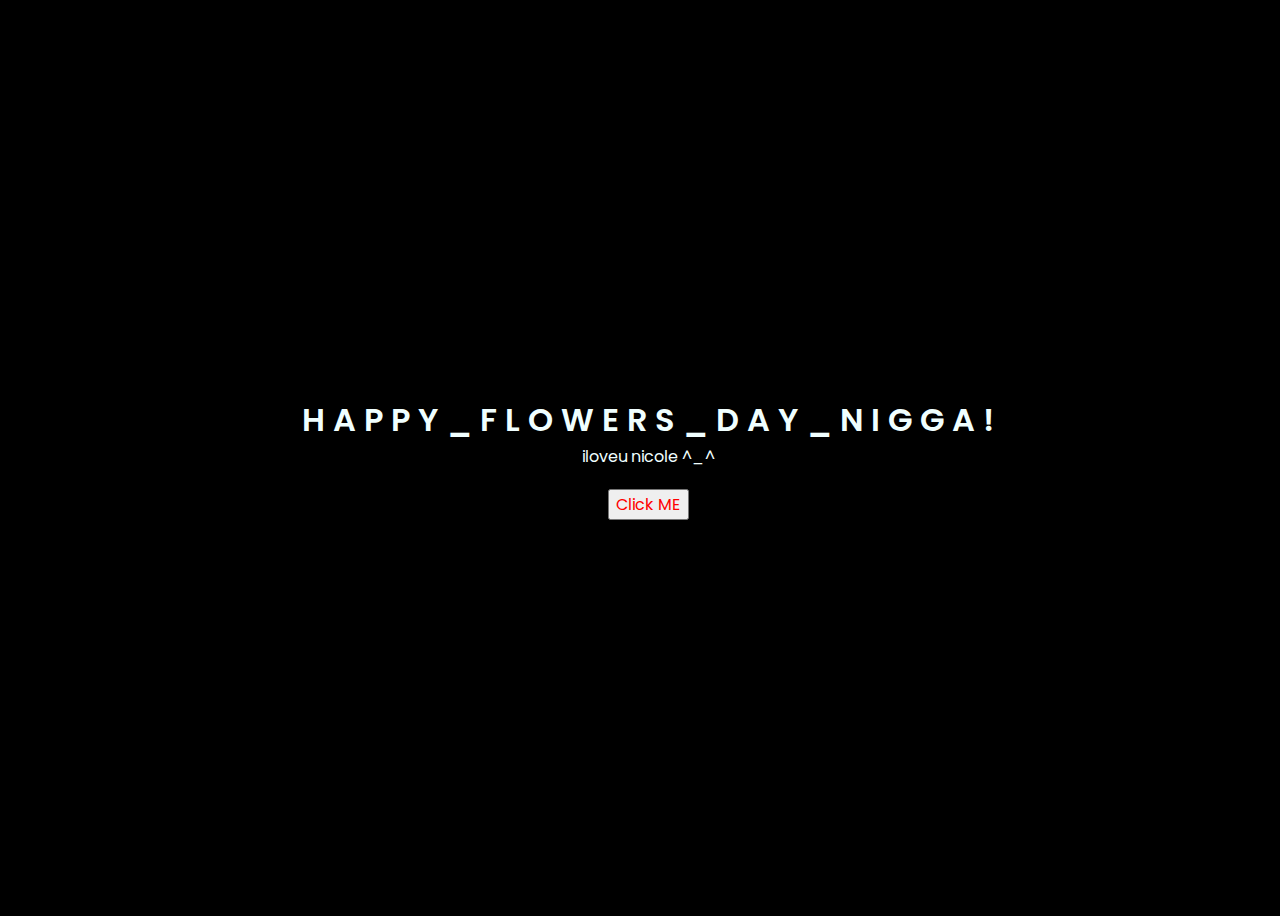
<file: index.html>
<!DOCTYPE html>
<html lang="en">
<head>
    <meta charset="UTF-8">
    <meta http-equiv="X-UA-Compatible" content="IE=edge">
    <meta name="viewport" content="width=device-width, initial-scale=1.0">
    <link rel="stylesheet" href="css/style.css">
    <link rel="icon" href="img/flowers.png" type="image/x-icon">
    <title>Special Gift</title>
</head>
<body>
    <div class="greetings">
        
        <span>H</span>
        <span>A</span>
        <span>P</span>
        <span>P</span>
        <span>Y</span>
        <span>_</span>
        <span>F</span>
        <span>L</span>
        <span>O</span>
        <span>W</span>
        <span>E</span>
        <span>R</span>
        <span>S</span>
        <span>_</span>
        <span>D</span>
        <span>A</span>
        <span>Y</span>
        <span>_</span>
        <span>N</span>
        <span>I</span>
        <span>G</span>
        <span>G</span>
        <span>A</span>
        <span>!</span>
        <span></span>
        <span></span>
        <span></span>
        <span></span>
        <span></span>
    </div>
    <div class="description">
        <span>iloveu nicole ^_^</span>
    </div>
    <div class="button">
        <button>
            <a href="flower.html">Click ME</a>
        </button>
        
    </div>
</body>
</html>
</file>
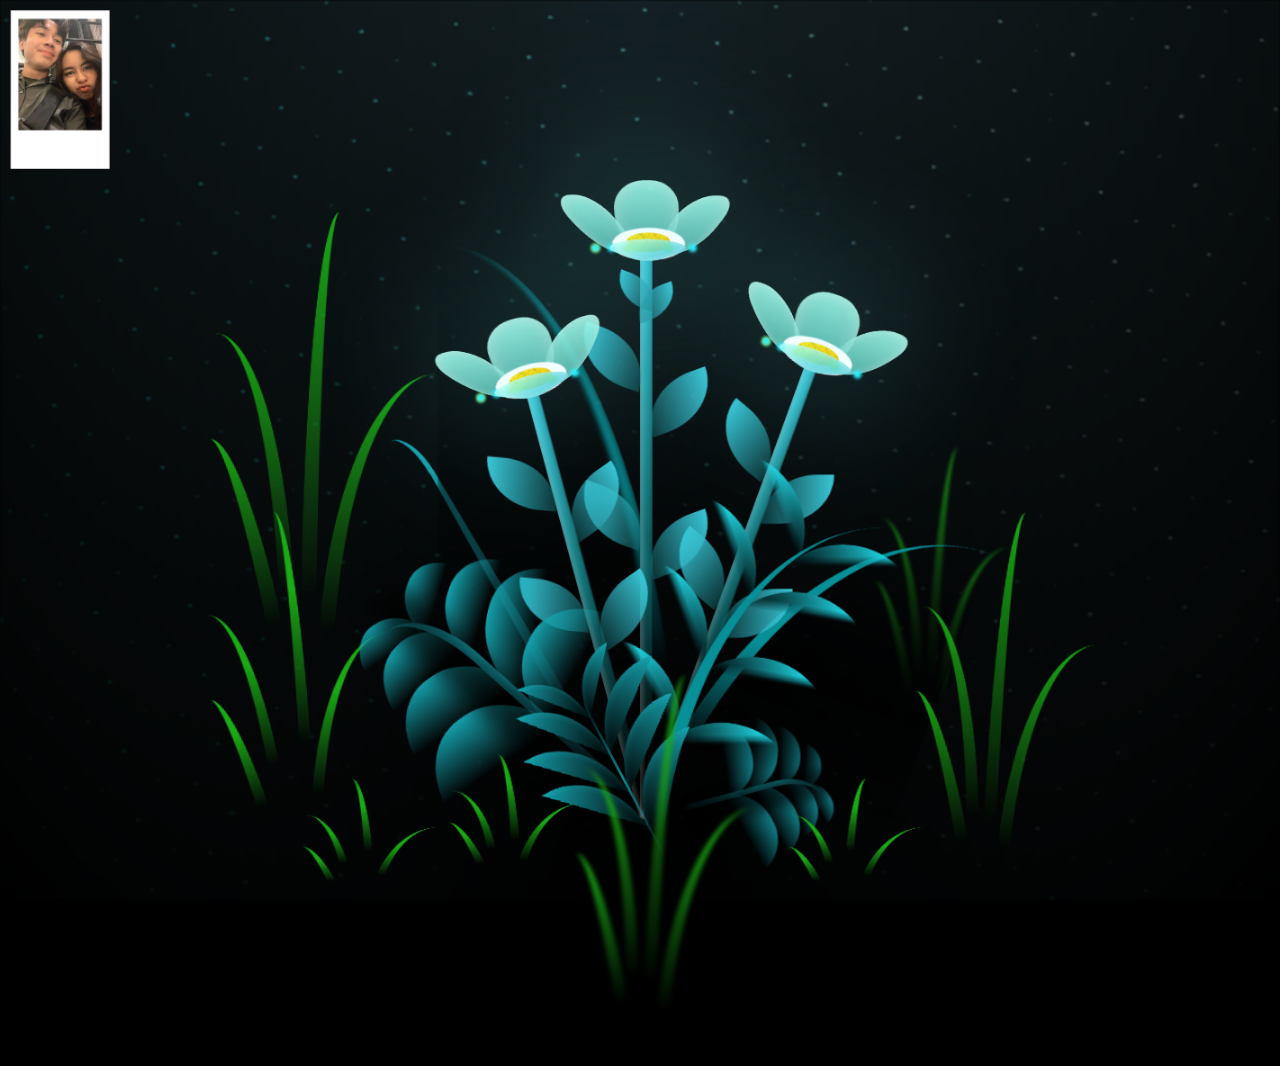
<file: flower.html>
<!DOCTYPE html>
<html lang="en">
  <head>
    <meta charset="UTF-8">
    <meta http-equiv="X-UA-Compatible" content="IE=edge">
    <meta name="viewport" content="width=device-width, initial-scale=1.0">
    <link rel="stylesheet" href="css/main.css">
    <link rel="icon" href="img/flowers.png" type="image/x-icon">
    <title>flowers</title>
    <style>
        /* CSS for positioning the image */
        .corner-image {
            position: absolute;
            top: 10px;
            left: 10px;
            width: 100px; /* Adjust the width as needed */
            height: auto; /* Maintain aspect ratio */
            z-index: 999; /* Ensure the image is on top */
        }

        /* Additional styles for the container */
        .container {
            position: relative;
        }
    </style>
</head>
<body class="container">
   <!-- Image in the top-left corner -->
   <img src="img/v3.png" alt="Corner Image" class="corner-image">

    <div class="night"></div>
    <div class="flowers">
      <div class="flower flower--1">
        <div class="flower__leafs flower__leafs--1">
          <div class="flower__leaf flower__leaf--1"></div>
          <div class="flower__leaf flower__leaf--2"></div>
          <div class="flower__leaf flower__leaf--3"></div>
          <div class="flower__leaf flower__leaf--4"></div>
          <div class="flower__white-circle"></div>
  
          <div class="flower__light flower__light--1"></div>
          <div class="flower__light flower__light--2"></div>
          <div class="flower__light flower__light--3"></div>
          <div class="flower__light flower__light--4"></div>
          <div class="flower__light flower__light--5"></div>
          <div class="flower__light flower__light--6"></div>
          <div class="flower__light flower__light--7"></div>
          <div class="flower__light flower__light--8"></div>
  
        </div>
        <div class="flower__line">
          <div class="flower__line__leaf flower__line__leaf--1"></div>
          <div class="flower__line__leaf flower__line__leaf--2"></div>
          <div class="flower__line__leaf flower__line__leaf--3"></div>
          <div class="flower__line__leaf flower__line__leaf--4"></div>
          <div class="flower__line__leaf flower__line__leaf--5"></div>
          <div class="flower__line__leaf flower__line__leaf--6"></div>
        </div>
      </div>
  
      <div class="flower flower--2">
        <div class="flower__leafs flower__leafs--2">
          <div class="flower__leaf flower__leaf--1"></div>
          <div class="flower__leaf flower__leaf--2"></div>
          <div class="flower__leaf flower__leaf--3"></div>
          <div class="flower__leaf flower__leaf--4"></div>
          <div class="flower__white-circle"></div>
  
          <div class="flower__light flower__light--1"></div>
          <div class="flower__light flower__light--2"></div>
          <div class="flower__light flower__light--3"></div>
          <div class="flower__light flower__light--4"></div>
          <div class="flower__light flower__light--5"></div>
          <div class="flower__light flower__light--6"></div>
          <div class="flower__light flower__light--7"></div>
          <div class="flower__light flower__light--8"></div>
  
        </div>
        <div class="flower__line">
          <div class="flower__line__leaf flower__line__leaf--1"></div>
          <div class="flower__line__leaf flower__line__leaf--2"></div>
          <div class="flower__line__leaf flower__line__leaf--3"></div>
          <div class="flower__line__leaf flower__line__leaf--4"></div>
        </div>
      </div>
  
      <div class="flower flower--3">
        <div class="flower__leafs flower__leafs--3">
          <div class="flower__leaf flower__leaf--1"></div>
          <div class="flower__leaf flower__leaf--2"></div>
          <div class="flower__leaf flower__leaf--3"></div>
          <div class="flower__leaf flower__leaf--4"></div>
          <div class="flower__white-circle"></div>
  
          <div class="flower__light flower__light--1"></div>
          <div class="flower__light flower__light--2"></div>
          <div class="flower__light flower__light--3"></div>
          <div class="flower__light flower__light--4"></div>
          <div class="flower__light flower__light--5"></div>
          <div class="flower__light flower__light--6"></div>
          <div class="flower__light flower__light--7"></div>
          <div class="flower__light flower__light--8"></div>
  
        </div>
        <div class="flower__line">
          <div class="flower__line__leaf flower__line__leaf--1"></div>
          <div class="flower__line__leaf flower__line__leaf--2"></div>
          <div class="flower__line__leaf flower__line__leaf--3"></div>
          <div class="flower__line__leaf flower__line__leaf--4"></div>
        </div>
      </div>
  
      <div class="grow-ans" style="--d:1.2s">
        <div class="flower__g-long">
          <div class="flower__g-long__top"></div>
          <div class="flower__g-long__bottom"></div>
        </div>
      </div>
  
      <div class="growing-grass">
        <div class="flower__grass flower__grass--1">
          <div class="flower__grass--top"></div>
          <div class="flower__grass--bottom"></div>
          <div class="flower__grass__leaf flower__grass__leaf--1"></div>
          <div class="flower__grass__leaf flower__grass__leaf--2"></div>
          <div class="flower__grass__leaf flower__grass__leaf--3"></div>
          <div class="flower__grass__leaf flower__grass__leaf--4"></div>
          <div class="flower__grass__leaf flower__grass__leaf--5"></div>
          <div class="flower__grass__leaf flower__grass__leaf--6"></div>
          <div class="flower__grass__leaf flower__grass__leaf--7"></div>
          <div class="flower__grass__leaf flower__grass__leaf--8"></div>
          <div class="flower__grass__overlay"></div>
        </div>
      </div>
  
      <div class="growing-grass">
        <div class="flower__grass flower__grass--2">
          <div class="flower__grass--top"></div>
          <div class="flower__grass--bottom"></div>
          <div class="flower__grass__leaf flower__grass__leaf--1"></div>
          <div class="flower__grass__leaf flower__grass__leaf--2"></div>
          <div class="flower__grass__leaf flower__grass__leaf--3"></div>
          <div class="flower__grass__leaf flower__grass__leaf--4"></div>
          <div class="flower__grass__leaf flower__grass__leaf--5"></div>
          <div class="flower__grass__leaf flower__grass__leaf--6"></div>
          <div class="flower__grass__leaf flower__grass__leaf--7"></div>
          <div class="flower__grass__leaf flower__grass__leaf--8"></div>
          <div class="flower__grass__overlay"></div>
        </div>
      </div>
  
      <div class="grow-ans" style="--d:2.4s">
        <div class="flower__g-right flower__g-right--1">
          <div class="leaf"></div>
        </div>
      </div>
  
      <div class="grow-ans" style="--d:2.8s">
        <div class="flower__g-right flower__g-right--2">
          <div class="leaf"></div>
        </div>
      </div>
  
      <div class="grow-ans" style="--d:2.8s">
        <div class="flower__g-front">
          <div class="flower__g-front__leaf-wrapper flower__g-front__leaf-wrapper--1">
            <div class="flower__g-front__leaf"></div>
          </div>
          <div class="flower__g-front__leaf-wrapper flower__g-front__leaf-wrapper--2">
            <div class="flower__g-front__leaf"></div>
          </div>
          <div class="flower__g-front__leaf-wrapper flower__g-front__leaf-wrapper--3">
            <div class="flower__g-front__leaf"></div>
          </div>
          <div class="flower__g-front__leaf-wrapper flower__g-front__leaf-wrapper--4">
            <div class="flower__g-front__leaf"></div>
          </div>
          <div class="flower__g-front__leaf-wrapper flower__g-front__leaf-wrapper--5">
            <div class="flower__g-front__leaf"></div>
          </div>
          <div class="flower__g-front__leaf-wrapper flower__g-front__leaf-wrapper--6">
            <div class="flower__g-front__leaf"></div>
          </div>
          <div class="flower__g-front__leaf-wrapper flower__g-front__leaf-wrapper--7">
            <div class="flower__g-front__leaf"></div>
          </div>
          <div class="flower__g-front__leaf-wrapper flower__g-front__leaf-wrapper--8">
            <div class="flower__g-front__leaf"></div>
          </div>
          <div class="flower__g-front__line"></div>
        </div>
      </div>
  
      <div class="grow-ans" style="--d:3.2s">
        <div class="flower__g-fr">
          <div class="leaf"></div>
          <div class="flower__g-fr__leaf flower__g-fr__leaf--1"></div>
          <div class="flower__g-fr__leaf flower__g-fr__leaf--2"></div>
          <div class="flower__g-fr__leaf flower__g-fr__leaf--3"></div>
          <div class="flower__g-fr__leaf flower__g-fr__leaf--4"></div>
          <div class="flower__g-fr__leaf flower__g-fr__leaf--5"></div>
          <div class="flower__g-fr__leaf flower__g-fr__leaf--6"></div>
          <div class="flower__g-fr__leaf flower__g-fr__leaf--7"></div>
          <div class="flower__g-fr__leaf flower__g-fr__leaf--8"></div>
        </div>
      </div>
  
      <div class="long-g long-g--0">
        <div class="grow-ans" style="--d:3s">
          <div class="leaf leaf--0"></div>
        </div>
        <div class="grow-ans" style="--d:2.2s">
          <div class="leaf leaf--1"></div>
        </div>
        <div class="grow-ans" style="--d:3.4s">
          <div class="leaf leaf--2"></div>
        </div>
        <div class="grow-ans" style="--d:3.6s">
          <div class="leaf leaf--3"></div>
        </div>
      </div>
  
      <div class="long-g long-g--1">
        <div class="grow-ans" style="--d:3.6s">
          <div class="leaf leaf--0"></div>
        </div>
        <div class="grow-ans" style="--d:3.8s">
          <div class="leaf leaf--1"></div>
        </div>
        <div class="grow-ans" style="--d:4s">
          <div class="leaf leaf--2"></div>
        </div>
        <div class="grow-ans" style="--d:4.2s">
          <div class="leaf leaf--3"></div>
        </div>
      </div>
  
      <div class="long-g long-g--2">
        <div class="grow-ans" style="--d:4s">
          <div class="leaf leaf--0"></div>
        </div>
        <div class="grow-ans" style="--d:4.2s">
          <div class="leaf leaf--1"></div>
        </div>
        <div class="grow-ans" style="--d:4.4s">
          <div class="leaf leaf--2"></div>
        </div>
        <div class="grow-ans" style="--d:4.6s">
          <div class="leaf leaf--3"></div>
        </div>
      </div>
  
      <div class="long-g long-g--3">
        <div class="grow-ans" style="--d:4s">
          <div class="leaf leaf--0"></div>
        </div>
        <div class="grow-ans" style="--d:4.2s">
          <div class="leaf leaf--1"></div>
        </div>
        <div class="grow-ans" style="--d:3s">
          <div class="leaf leaf--2"></div>
        </div>
        <div class="grow-ans" style="--d:3.6s">
          <div class="leaf leaf--3"></div>
        </div>
      </div>
  
      <div class="long-g long-g--4">
        <div class="grow-ans" style="--d:4s">
          <div class="leaf leaf--0"></div>
        </div>
        <div class="grow-ans" style="--d:4.2s">
          <div class="leaf leaf--1"></div>
        </div>
        <div class="grow-ans" style="--d:3s">
          <div class="leaf leaf--2"></div>
        </div>
        <div class="grow-ans" style="--d:3.6s">
          <div class="leaf leaf--3"></div>
        </div>
      </div>
  
      <div class="long-g long-g--5">
        <div class="grow-ans" style="--d:4s">
          <div class="leaf leaf--0"></div>
        </div>
        <div class="grow-ans" style="--d:4.2s">
          <div class="leaf leaf--1"></div>
        </div>
        <div class="grow-ans" style="--d:3s">
          <div class="leaf leaf--2"></div>
        </div>
        <div class="grow-ans" style="--d:3.6s">
          <div class="leaf leaf--3"></div>
        </div>
      </div>
  
      <div class="long-g long-g--6">
        <div class="grow-ans" style="--d:4.2s">
          <div class="leaf leaf--0"></div>
        </div>
        <div class="grow-ans" style="--d:4.4s">
          <div class="leaf leaf--1"></div>
        </div>
        <div class="grow-ans" style="--d:4.6s">
          <div class="leaf leaf--2"></div>
        </div>
        <div class="grow-ans" style="--d:4.8s">
          <div class="leaf leaf--3"></div>
        </div>
      </div>
  
      <div class="long-g long-g--7">
        <div class="grow-ans" style="--d:3s">
          <div class="leaf leaf--0"></div>
        </div>
        <div class="grow-ans" style="--d:3.2s">
          <div class="leaf leaf--1"></div>
        </div>
        <div class="grow-ans" style="--d:3.5s">
          <div class="leaf leaf--2"></div>
        </div>
        <div class="grow-ans" style="--d:3.6s">
          <div class="leaf leaf--3"></div>
        </div>
      </div>
    </div>
    
    <script src="main.js"></script>
  </body>
</html>
</file>
<file: css/style.css>
@import url('https://fonts.googleapis.com/css2?family=Poppins:ital,wght@0,500;1,900&display=swap');
*{
    font-family: 'Poppins',cursive;
}
body{
    color: azure;
    width: 100%;
    height: 100vh;
    display: flex;
    flex-direction: column;
    align-items: center;
    justify-content: center;
    background-color: black;
}
.greetings{
    font-size: 2rem;
    font-weight: 600;
}
.greetings > span{
    animation: glow 0.5s ease-in-out infinite;
}
@keyframes glow{
    0%, 100%{
        color: #fff;
        text-shadow: 0 0 12px #b139d6, 0 0 50px #b139d6, 0 0 100px #b139d6;
    }
    10%, 90%{
        color: #111;
        text-shadow: none;
    }
}
.greetings > span:nth-child(1){
    animation-delay: .7s ;
}
.greetings > span:nth-child(2){
    animation-delay: .7s ;
}
.greetings > span:nth-child(3){
    animation-delay: .7s ;
}
.greetings > span:nth-child(4){
    animation-delay: .7s;
}
.greetings > span:nth-child(5){
    animation-delay: .7s;
}
.greetings > span:nth-child(6){
    animation-delay: .7s ;
}
.greetings > span:nth-child(7){
    animation-delay: .7s ;
}
.greetings > span:nth-child(8){
    animation-delay: .7s ;
}
.greetings > span:nth-child(9){
    animation-delay: .7s ;
}
.greetings > span:nth-child(10){
    animation-delay: .7s ;
}
.greetings > span:nth-child(11){
    animation-delay: .7s ;
}
.greetings > span:nth-child(12){
    animation-delay: .7s ;
}
.greetings > span:nth-child(13){
    animation-delay: .7s ;
}
.greetings > span:nth-child(14){
    animation-delay: .7s ;
}
.greetings > span:nth-child(15){
    animation-delay: .7s ;
}
.greetings > span:nth-child(16){
    animation-delay: .7s ;
}
.greetings > span:nth-child(17){
    animation-delay: .7s ;
}
.greetings > span:nth-child(18){
    animation-delay: .7s ;
}
.greetings > span:nth-child(19){
    animation-delay: .7s ;
}
.greetings > span:nth-child(20){
    animation-delay: .7s ;
}
.greetings > span:nth-child(21){
    animation-delay: .7s ;
}
.greetings > span:nth-child(22){
    animation-delay: .7s ;
}
.greetings > span:nth-child(23){
    animation-delay: .7s ;
}
.greetings > span:nth-child(24){
    animation-delay: .7s ;
}
.greetings > span:nth-child(25){
    animation-delay: .7s ;
}
.greetings > span:nth-child(26){
    animation-delay: .7s ;
}
.greetings > span:nth-child(27){
    animation-delay: .7s ;
}
.greetings > span:nth-child(28){
    animation-delay: .7s ;
}
.greetings > span:nth-child(29){
    animation-delay: .7s ;
}
.description{
    font-size: 1rem;
    margin-bottom: 20px;
}

.button a{
    text-decoration: none;
    font-size: 1rem;
    color: red;
}

@media screen and (max-width:574px){
    .greetings{
        display: block;
        font-size: 1.8rem;
        font-weight: 600;
        text-align: center;
    }
    .description{
        font-size: 5px;
    }
    
    .button a{
        font-size: 10px;
    }
    .button {
      margin: 5px 4px 6px 5px;
    }
}
</file>
<file: css/main.css>
*,
*::after,
*::before {
  padding: 0;
  margin: 0;
  box-sizing: border-box;
}

:root {
  --dark-color: #000;
}

body {
  display: flex;
  align-items: flex-end;
  justify-content: center;
  min-height: 100vh;
  background-color: var(--dark-color);
  overflow: hidden;
  perspective: 1000px;
}

.night {
  position: fixed;
  left: 50%;
  top: 0;
  transform: translateX(-50%);
  width: 100%;
  height: 100%;
  filter: blur(0.1vmin);
  background-image: radial-gradient(ellipse at top, transparent 0%, var(--dark-color)), radial-gradient(ellipse at bottom, var(--dark-color), rgba(145, 233, 255, 0.2)), repeating-linear-gradient(220deg, rgb(0, 0, 0) 0px, rgb(0, 0, 0) 19px, transparent 19px, transparent 22px), repeating-linear-gradient(189deg, rgb(0, 0, 0) 0px, rgb(0, 0, 0) 19px, transparent 19px, transparent 22px), repeating-linear-gradient(148deg, rgb(0, 0, 0) 0px, rgb(0, 0, 0) 19px, transparent 19px, transparent 22px), linear-gradient(90deg, rgb(0, 255, 250), rgb(240, 240, 240));
}

.flowers {
  position: relative;
  transform: scale(0.9);
}

.flower {
  position: absolute;
  bottom: 10vmin;
  transform-origin: bottom center;
  z-index: 10;
  --fl-speed: 0.3s;
}
.flower--1 {
  -webkit-animation: moving-flower-1 4s linear infinite;
          animation: moving-flower-1 4s linear infinite;
}
.flower--1 .flower__line {
  height: 70vmin;
  -webkit-animation-delay: 0.3s;
          animation-delay: 0.3s;
}
.flower--1 .flower__line__leaf--1 {
  -webkit-animation: blooming-leaf-right var(--fl-speed) 1.6s backwards;
          animation: blooming-leaf-right var(--fl-speed) 1.6s backwards;
}
.flower--1 .flower__line__leaf--2 {
  -webkit-animation: blooming-leaf-right var(--fl-speed) 1.4s backwards;
          animation: blooming-leaf-right var(--fl-speed) 1.4s backwards;
}
.flower--1 .flower__line__leaf--3 {
  -webkit-animation: blooming-leaf-left var(--fl-speed) 1.2s backwards;
          animation: blooming-leaf-left var(--fl-speed) 1.2s backwards;
}
.flower--1 .flower__line__leaf--4 {
  -webkit-animation: blooming-leaf-left var(--fl-speed) 1s backwards;
          animation: blooming-leaf-left var(--fl-speed) 1s backwards;
}
.flower--1 .flower__line__leaf--5 {
  -webkit-animation: blooming-leaf-right var(--fl-speed) 1.8s backwards;
          animation: blooming-leaf-right var(--fl-speed) 1.8s backwards;
}
.flower--1 .flower__line__leaf--6 {
  -webkit-animation: blooming-leaf-left var(--fl-speed) 2s backwards;
          animation: blooming-leaf-left var(--fl-speed) 2s backwards;
}
.flower--2 {
  left: 50%;
  transform: rotate(20deg);
  -webkit-animation: moving-flower-2 4s linear infinite;
          animation: moving-flower-2 4s linear infinite;
}
.flower--2 .flower__line {
  height: 60vmin;
  -webkit-animation-delay: 0.6s;
          animation-delay: 0.6s;
}
.flower--2 .flower__line__leaf--1 {
  -webkit-animation: blooming-leaf-right var(--fl-speed) 1.9s backwards;
          animation: blooming-leaf-right var(--fl-speed) 1.9s backwards;
}
.flower--2 .flower__line__leaf--2 {
  -webkit-animation: blooming-leaf-right var(--fl-speed) 1.7s backwards;
          animation: blooming-leaf-right var(--fl-speed) 1.7s backwards;
}
.flower--2 .flower__line__leaf--3 {
  -webkit-animation: blooming-leaf-left var(--fl-speed) 1.5s backwards;
          animation: blooming-leaf-left var(--fl-speed) 1.5s backwards;
}
.flower--2 .flower__line__leaf--4 {
  -webkit-animation: blooming-leaf-left var(--fl-speed) 1.3s backwards;
          animation: blooming-leaf-left var(--fl-speed) 1.3s backwards;
}
.flower--3 {
  left: 50%;
  transform: rotate(-15deg);
  -webkit-animation: moving-flower-3 4s linear infinite;
          animation: moving-flower-3 4s linear infinite;
}
.flower--3 .flower__line {
  -webkit-animation-delay: 0.9s;
          animation-delay: 0.9s;
}
.flower--3 .flower__line__leaf--1 {
  -webkit-animation: blooming-leaf-right var(--fl-speed) 2.5s backwards;
          animation: blooming-leaf-right var(--fl-speed) 2.5s backwards;
}
.flower--3 .flower__line__leaf--2 {
  -webkit-animation: blooming-leaf-right var(--fl-speed) 2.3s backwards;
          animation: blooming-leaf-right var(--fl-speed) 2.3s backwards;
}
.flower--3 .flower__line__leaf--3 {
  -webkit-animation: blooming-leaf-left var(--fl-speed) 2.1s backwards;
          animation: blooming-leaf-left var(--fl-speed) 2.1s backwards;
}
.flower--3 .flower__line__leaf--4 {
  -webkit-animation: blooming-leaf-left var(--fl-speed) 1.9s backwards;
          animation: blooming-leaf-left var(--fl-speed) 1.9s backwards;
}
.flower__leafs {
  position: relative;
  -webkit-animation: blooming-flower 2s backwards;
          animation: blooming-flower 2s backwards;
}
.flower__leafs--1 {
  -webkit-animation-delay: 1.1s;
          animation-delay: 1.1s;
}
.flower__leafs--2 {
  -webkit-animation-delay: 1.4s;
          animation-delay: 1.4s;
}
.flower__leafs--3 {
  -webkit-animation-delay: 1.7s;
          animation-delay: 1.7s;
}
.flower__leafs::after {
  content: "";
  position: absolute;
  left: 0;
  top: 0;
  transform: translate(-50%, -100%);
  width: 8vmin;
  height: 8vmin;
  background-color: #6bf0ff;
  filter: blur(10vmin);
}
.flower__leaf {
  position: absolute;
  bottom: 0;
  left: 50%;
  width: 8vmin;
  height: 11vmin;
  border-radius: 51% 49% 47% 53%/44% 45% 55% 69%;
  background-color: #a7ffee;
  background-image: linear-gradient(to top, #54b8aa, #a7ffee);
  transform-origin: bottom center;
  opacity: 0.9;
  box-shadow: inset 0 0 2vmin rgba(255, 255, 255, 0.5);
}
.flower__leaf--1 {
  transform: translate(-10%, 1%) rotateY(40deg) rotateX(-50deg);
}
.flower__leaf--2 {
  transform: translate(-50%, -4%) rotateX(40deg);
}
.flower__leaf--3 {
  transform: translate(-90%, 0%) rotateY(45deg) rotateX(50deg);
}
.flower__leaf--4 {
  width: 8vmin;
  height: 8vmin;
  transform-origin: bottom left;
  border-radius: 4vmin 10vmin 4vmin 4vmin;
  transform: translate(0%, 18%) rotateX(70deg) rotate(-43deg);
  background-image: linear-gradient(to top, #39c6d6, #a7ffee);
  z-index: 1;
  opacity: 0.8;
}
.flower__white-circle {
  position: absolute;
  left: -3.5vmin;
  top: -3vmin;
  width: 9vmin;
  height: 4vmin;
  border-radius: 50%;
  background-color: #fff;
}
.flower__white-circle::after {
  content: "";
  position: absolute;
  left: 50%;
  top: 45%;
  transform: translate(-50%, -50%);
  width: 60%;
  height: 60%;
  border-radius: inherit;
  background-image: repeating-linear-gradient(135deg, rgba(0, 0, 0, 0.03) 0px, rgba(0, 0, 0, 0.03) 1px, transparent 1px, transparent 12px), repeating-linear-gradient(45deg, rgba(0, 0, 0, 0.03) 0px, rgba(0, 0, 0, 0.03) 1px, transparent 1px, transparent 12px), repeating-linear-gradient(67.5deg, rgba(0, 0, 0, 0.03) 0px, rgba(0, 0, 0, 0.03) 1px, transparent 1px, transparent 12px), repeating-linear-gradient(135deg, rgba(0, 0, 0, 0.03) 0px, rgba(0, 0, 0, 0.03) 1px, transparent 1px, transparent 12px), repeating-linear-gradient(45deg, rgba(0, 0, 0, 0.03) 0px, rgba(0, 0, 0, 0.03) 1px, transparent 1px, transparent 12px), repeating-linear-gradient(112.5deg, rgba(0, 0, 0, 0.03) 0px, rgba(0, 0, 0, 0.03) 1px, transparent 1px, transparent 12px), repeating-linear-gradient(112.5deg, rgba(0, 0, 0, 0.03) 0px, rgba(0, 0, 0, 0.03) 1px, transparent 1px, transparent 12px), repeating-linear-gradient(45deg, rgba(0, 0, 0, 0.03) 0px, rgba(0, 0, 0, 0.03) 1px, transparent 1px, transparent 12px), repeating-linear-gradient(22.5deg, rgba(0, 0, 0, 0.03) 0px, rgba(0, 0, 0, 0.03) 1px, transparent 1px, transparent 12px), repeating-linear-gradient(45deg, rgba(0, 0, 0, 0.03) 0px, rgba(0, 0, 0, 0.03) 1px, transparent 1px, transparent 12px), repeating-linear-gradient(22.5deg, rgba(0, 0, 0, 0.03) 0px, rgba(0, 0, 0, 0.03) 1px, transparent 1px, transparent 12px), repeating-linear-gradient(135deg, rgba(0, 0, 0, 0.03) 0px, rgba(0, 0, 0, 0.03) 1px, transparent 1px, transparent 12px), repeating-linear-gradient(157.5deg, rgba(0, 0, 0, 0.03) 0px, rgba(0, 0, 0, 0.03) 1px, transparent 1px, transparent 12px), repeating-linear-gradient(67.5deg, rgba(0, 0, 0, 0.03) 0px, rgba(0, 0, 0, 0.03) 1px, transparent 1px, transparent 12px), repeating-linear-gradient(67.5deg, rgba(0, 0, 0, 0.03) 0px, rgba(0, 0, 0, 0.03) 1px, transparent 1px, transparent 12px), linear-gradient(90deg, rgb(255, 235, 18), rgb(255, 206, 0));
}
.flower__line {
  height: 55vmin;
  width: 1.5vmin;
  background-image: linear-gradient(to left, rgba(0, 0, 0, 0.2), transparent, rgba(255, 255, 255, 0.2)), linear-gradient(to top, transparent 10%, #14757a, #39c6d6);
  box-shadow: inset 0 0 2px rgba(0, 0, 0, 0.5);
  -webkit-animation: grow-flower-tree 4s backwards;
          animation: grow-flower-tree 4s backwards;
}
.flower__line__leaf {
  --w: 7vmin;
  --h: calc(var(--w) + 2vmin);
  position: absolute;
  top: 20%;
  left: 90%;
  width: var(--w);
  height: var(--h);
  border-top-right-radius: var(--h);
  border-bottom-left-radius: var(--h);
  background-image: linear-gradient(to top, rgba(20, 117, 122, 0.4), #39c6d6);
}
.flower__line__leaf--1 {
  transform: rotate(70deg) rotateY(30deg);
}
.flower__line__leaf--2 {
  top: 45%;
  transform: rotate(70deg) rotateY(30deg);
}
.flower__line__leaf--3, .flower__line__leaf--4, .flower__line__leaf--6 {
  border-top-right-radius: 0;
  border-bottom-left-radius: 0;
  border-top-left-radius: var(--h);
  border-bottom-right-radius: var(--h);
  left: -460%;
  top: 12%;
  transform: rotate(-70deg) rotateY(30deg);
}
.flower__line__leaf--4 {
  top: 40%;
}
.flower__line__leaf--5 {
  top: 0;
  transform-origin: left;
  transform: rotate(70deg) rotateY(30deg) scale(0.6);
}
.flower__line__leaf--6 {
  top: -2%;
  left: -450%;
  transform-origin: right;
  transform: rotate(-70deg) rotateY(30deg) scale(0.6);
}
.flower__light {
  position: absolute;
  bottom: 0vmin;
  width: 1vmin;
  height: 1vmin;
  background-color: rgb(255, 251, 0);
  border-radius: 50%;
  filter: blur(0.2vmin);
  -webkit-animation: light-ans 4s linear infinite backwards;
          animation: light-ans 4s linear infinite backwards;
}
.flower__light:nth-child(odd) {
  background-color: #23f0ff;
}
.flower__light--1 {
  left: -2vmin;
  -webkit-animation-delay: 1s;
          animation-delay: 1s;
}
.flower__light--2 {
  left: 3vmin;
  -webkit-animation-delay: 0.5s;
          animation-delay: 0.5s;
}
.flower__light--3 {
  left: -6vmin;
  -webkit-animation-delay: 0.3s;
          animation-delay: 0.3s;
}
.flower__light--4 {
  left: 6vmin;
  -webkit-animation-delay: 0.9s;
          animation-delay: 0.9s;
}
.flower__light--5 {
  left: -1vmin;
  -webkit-animation-delay: 1.5s;
          animation-delay: 1.5s;
}
.flower__light--6 {
  left: -4vmin;
  -webkit-animation-delay: 3s;
          animation-delay: 3s;
}
.flower__light--7 {
  left: 3vmin;
  -webkit-animation-delay: 2s;
          animation-delay: 2s;
}
.flower__light--8 {
  left: -6vmin;
  -webkit-animation-delay: 3.5s;
          animation-delay: 3.5s;
}
.flower__grass {
  --c: #159faa;
  --line-w: 1.5vmin;
  position: absolute;
  bottom: 12vmin;
  left: -7vmin;
  display: flex;
  flex-direction: column;
  align-items: flex-end;
  z-index: 20;
  transform-origin: bottom center;
  transform: rotate(-48deg) rotateY(40deg);
}
.flower__grass--1 {
  -webkit-animation: moving-grass 2s linear infinite;
          animation: moving-grass 2s linear infinite;
}
.flower__grass--2 {
  left: 2vmin;
  bottom: 10vmin;
  transform: scale(0.5) rotate(75deg) rotateX(10deg) rotateY(-200deg);
  opacity: 0.8;
  z-index: 0;
  -webkit-animation: moving-grass--2 1.5s linear infinite;
          animation: moving-grass--2 1.5s linear infinite;
}
.flower__grass--top {
  width: 7vmin;
  height: 10vmin;
  border-top-right-radius: 100%;
  border-right: var(--line-w) solid var(--c);
  transform-origin: bottom center;
  transform: rotate(-2deg);
}
.flower__grass--bottom {
  margin-top: -2px;
  width: var(--line-w);
  height: 25vmin;
  background-image: linear-gradient(to top, transparent, var(--c));
}
.flower__grass__leaf {
  --size: 10vmin;
  position: absolute;
  width: calc(var(--size) * 2.1);
  height: var(--size);
  border-top-left-radius: var(--size);
  border-top-right-radius: var(--size);
  background-image: linear-gradient(to top, transparent, transparent 30%, var(--c));
  z-index: 100;
}
.flower__grass__leaf--1 {
  top: -6%;
  left: 30%;
  --size: 6vmin;
  transform: rotate(-20deg);
  -webkit-animation: growing-grass-ans--1 2s 2.6s backwards;
          animation: growing-grass-ans--1 2s 2.6s backwards;
}
@-webkit-keyframes growing-grass-ans--1 {
  0% {
    transform-origin: bottom left;
    transform: rotate(-20deg) scale(0);
  }
}
@keyframes growing-grass-ans--1 {
  0% {
    transform-origin: bottom left;
    transform: rotate(-20deg) scale(0);
  }
}
.flower__grass__leaf--2 {
  top: -5%;
  left: -110%;
  --size: 6vmin;
  transform: rotate(10deg);
  -webkit-animation: growing-grass-ans--2 2s 2.4s linear backwards;
          animation: growing-grass-ans--2 2s 2.4s linear backwards;
}
@-webkit-keyframes growing-grass-ans--2 {
  0% {
    transform-origin: bottom right;
    transform: rotate(10deg) scale(0);
  }
}
@keyframes growing-grass-ans--2 {
  0% {
    transform-origin: bottom right;
    transform: rotate(10deg) scale(0);
  }
}
.flower__grass__leaf--3 {
  top: 5%;
  left: 60%;
  --size: 8vmin;
  transform: rotate(-18deg) rotateX(-20deg);
  -webkit-animation: growing-grass-ans--3 2s 2.2s linear backwards;
          animation: growing-grass-ans--3 2s 2.2s linear backwards;
}
@-webkit-keyframes growing-grass-ans--3 {
  0% {
    transform-origin: bottom left;
    transform: rotate(-18deg) rotateX(-20deg) scale(0);
  }
}
@keyframes growing-grass-ans--3 {
  0% {
    transform-origin: bottom left;
    transform: rotate(-18deg) rotateX(-20deg) scale(0);
  }
}
.flower__grass__leaf--4 {
  top: 6%;
  left: -135%;
  --size: 8vmin;
  transform: rotate(2deg);
  -webkit-animation: growing-grass-ans--4 2s 2s linear backwards;
          animation: growing-grass-ans--4 2s 2s linear backwards;
}
@-webkit-keyframes growing-grass-ans--4 {
  0% {
    transform-origin: bottom right;
    transform: rotate(2deg) scale(0);
  }
}
@keyframes growing-grass-ans--4 {
  0% {
    transform-origin: bottom right;
    transform: rotate(2deg) scale(0);
  }
}
.flower__grass__leaf--5 {
  top: 20%;
  left: 60%;
  --size: 10vmin;
  transform: rotate(-24deg) rotateX(-20deg);
  -webkit-animation: growing-grass-ans--5 2s 1.8s linear backwards;
          animation: growing-grass-ans--5 2s 1.8s linear backwards;
}
@-webkit-keyframes growing-grass-ans--5 {
  0% {
    transform-origin: bottom left;
    transform: rotate(-24deg) rotateX(-20deg) scale(0);
  }
}
@keyframes growing-grass-ans--5 {
  0% {
    transform-origin: bottom left;
    transform: rotate(-24deg) rotateX(-20deg) scale(0);
  }
}
.flower__grass__leaf--6 {
  top: 22%;
  left: -180%;
  --size: 10vmin;
  transform: rotate(10deg);
  -webkit-animation: growing-grass-ans--6 2s 1.6s linear backwards;
          animation: growing-grass-ans--6 2s 1.6s linear backwards;
}
@-webkit-keyframes growing-grass-ans--6 {
  0% {
    transform-origin: bottom right;
    transform: rotate(10deg) scale(0);
  }
}
@keyframes growing-grass-ans--6 {
  0% {
    transform-origin: bottom right;
    transform: rotate(10deg) scale(0);
  }
}
.flower__grass__leaf--7 {
  top: 39%;
  left: 70%;
  --size: 10vmin;
  transform: rotate(-10deg);
  -webkit-animation: growing-grass-ans--7 2s 1.4s linear backwards;
          animation: growing-grass-ans--7 2s 1.4s linear backwards;
}
@-webkit-keyframes growing-grass-ans--7 {
  0% {
    transform-origin: bottom left;
    transform: rotate(-10deg) scale(0);
  }
}
@keyframes growing-grass-ans--7 {
  0% {
    transform-origin: bottom left;
    transform: rotate(-10deg) scale(0);
  }
}
.flower__grass__leaf--8 {
  top: 40%;
  left: -215%;
  --size: 11vmin;
  transform: rotate(10deg);
  -webkit-animation: growing-grass-ans--8 2s 1.2s linear backwards;
          animation: growing-grass-ans--8 2s 1.2s linear backwards;
}
@-webkit-keyframes growing-grass-ans--8 {
  0% {
    transform-origin: bottom right;
    transform: rotate(10deg) scale(0);
  }
}
@keyframes growing-grass-ans--8 {
  0% {
    transform-origin: bottom right;
    transform: rotate(10deg) scale(0);
  }
}
.flower__grass__overlay {
  position: absolute;
  top: -10%;
  right: 0%;
  width: 100%;
  height: 100%;
  background-color: rgba(0, 0, 0, 0.6);
  filter: blur(1.5vmin);
  z-index: 100;
}
.flower__g-long {
  --w: 2vmin;
  --h: 6vmin;
  --c: #159faa;
  position: absolute;
  bottom: 10vmin;
  left: -3vmin;
  transform-origin: bottom center;
  transform: rotate(-30deg) rotateY(-20deg);
  display: flex;
  flex-direction: column;
  align-items: flex-end;
  -webkit-animation: flower-g-long-ans 3s linear infinite;
          animation: flower-g-long-ans 3s linear infinite;
}
@-webkit-keyframes flower-g-long-ans {
  0%, 100% {
    transform: rotate(-30deg) rotateY(-20deg);
  }
  50% {
    transform: rotate(-32deg) rotateY(-20deg);
  }
}
@keyframes flower-g-long-ans {
  0%, 100% {
    transform: rotate(-30deg) rotateY(-20deg);
  }
  50% {
    transform: rotate(-32deg) rotateY(-20deg);
  }
}
.flower__g-long__top {
  top: calc(var(--h) * -1);
  width: calc(var(--w) + 1vmin);
  height: var(--h);
  border-top-right-radius: 100%;
  border-right: 0.7vmin solid var(--c);
  transform: translate(-0.7vmin, 1vmin);
}
.flower__g-long__bottom {
  width: var(--w);
  height: 50vmin;
  transform-origin: bottom center;
  background-image: linear-gradient(to top, transparent 30%, var(--c));
  box-shadow: inset 0 0 2px rgba(0, 0, 0, 0.5);
  -webkit-clip-path: polygon(35% 0, 65% 1%, 100% 100%, 0% 100%);
          clip-path: polygon(35% 0, 65% 1%, 100% 100%, 0% 100%);
}
.flower__g-right {
  position: absolute;
  bottom: 6vmin;
  left: -2vmin;
  transform-origin: bottom left;
  transform: rotate(20deg);
}
.flower__g-right .leaf {
  width: 30vmin;
  height: 50vmin;
  border-top-left-radius: 100%;
  border-left: 2vmin solid #079097;
  background-image: linear-gradient(to bottom, transparent, var(--dark-color) 60%);
  -webkit-mask-image: linear-gradient(to top, transparent 30%, #079097 60%);
}
.flower__g-right--1 {
  -webkit-animation: flower-g-right-ans 2.5s linear infinite;
          animation: flower-g-right-ans 2.5s linear infinite;
}
.flower__g-right--2 {
  left: 5vmin;
  transform: rotateY(-180deg);
  -webkit-animation: flower-g-right-ans--2 3s linear infinite;
          animation: flower-g-right-ans--2 3s linear infinite;
}
.flower__g-right--2 .leaf {
  height: 75vmin;
  filter: blur(0.3vmin);
  opacity: 0.8;
}
@-webkit-keyframes flower-g-right-ans {
  0%, 100% {
    transform: rotate(20deg);
  }
  50% {
    transform: rotate(24deg) rotateX(-20deg);
  }
}
@keyframes flower-g-right-ans {
  0%, 100% {
    transform: rotate(20deg);
  }
  50% {
    transform: rotate(24deg) rotateX(-20deg);
  }
}
@-webkit-keyframes flower-g-right-ans--2 {
  0%, 100% {
    transform: rotateY(-180deg) rotate(0deg) rotateX(-20deg);
  }
  50% {
    transform: rotateY(-180deg) rotate(6deg) rotateX(-20deg);
  }
}
@keyframes flower-g-right-ans--2 {
  0%, 100% {
    transform: rotateY(-180deg) rotate(0deg) rotateX(-20deg);
  }
  50% {
    transform: rotateY(-180deg) rotate(6deg) rotateX(-20deg);
  }
}
.flower__g-front {
  position: absolute;
  bottom: 6vmin;
  left: 2.5vmin;
  z-index: 100;
  transform-origin: bottom center;
  transform: rotate(-28deg) rotateY(30deg) scale(1.04);
  -webkit-animation: flower__g-front-ans 2s linear infinite;
          animation: flower__g-front-ans 2s linear infinite;
}
@-webkit-keyframes flower__g-front-ans {
  0%, 100% {
    transform: rotate(-28deg) rotateY(30deg) scale(1.04);
  }
  50% {
    transform: rotate(-35deg) rotateY(40deg) scale(1.04);
  }
}
@keyframes flower__g-front-ans {
  0%, 100% {
    transform: rotate(-28deg) rotateY(30deg) scale(1.04);
  }
  50% {
    transform: rotate(-35deg) rotateY(40deg) scale(1.04);
  }
}
.flower__g-front__line {
  width: 0.3vmin;
  height: 20vmin;
  background-image: linear-gradient(to top, transparent, #079097, transparent 100%);
  position: relative;
}
.flower__g-front__leaf-wrapper {
  position: absolute;
  top: 0;
  left: 0;
  transform-origin: bottom left;
  transform: rotate(10deg);
}
.flower__g-front__leaf-wrapper:nth-child(even) {
  left: 0vmin;
  transform: rotateY(-180deg) rotate(5deg);
  -webkit-animation: flower__g-front__leaf-left-ans 1s ease-in backwards;
          animation: flower__g-front__leaf-left-ans 1s ease-in backwards;
}
.flower__g-front__leaf-wrapper:nth-child(odd) {
  -webkit-animation: flower__g-front__leaf-ans 1s ease-in backwards;
          animation: flower__g-front__leaf-ans 1s ease-in backwards;
}
.flower__g-front__leaf-wrapper--1 {
  top: -8vmin;
  transform: scale(0.7);
  -webkit-animation: flower__g-front__leaf-ans 1s 5.5s ease-in backwards !important;
          animation: flower__g-front__leaf-ans 1s 5.5s ease-in backwards !important;
}
.flower__g-front__leaf-wrapper--2 {
  top: -8vmin;
  transform: rotateY(-180deg) scale(0.7) !important;
  -webkit-animation: flower__g-front__leaf-left-ans-2 1s 4.6s ease-in backwards !important;
          animation: flower__g-front__leaf-left-ans-2 1s 4.6s ease-in backwards !important;
}
.flower__g-front__leaf-wrapper--3 {
  top: -3vmin;
  -webkit-animation: flower__g-front__leaf-ans 1s 4.6s ease-in backwards;
          animation: flower__g-front__leaf-ans 1s 4.6s ease-in backwards;
}
.flower__g-front__leaf-wrapper--4 {
  top: -3vmin;
  transform: rotateY(-180deg) scale(0.9) !important;
  -webkit-animation: flower__g-front__leaf-left-ans-2 1s 4.6s ease-in backwards !important;
          animation: flower__g-front__leaf-left-ans-2 1s 4.6s ease-in backwards !important;
}
@-webkit-keyframes flower__g-front__leaf-left-ans-2 {
  0% {
    transform: rotateY(-180deg) scale(0);
  }
}
@keyframes flower__g-front__leaf-left-ans-2 {
  0% {
    transform: rotateY(-180deg) scale(0);
  }
}
.flower__g-front__leaf-wrapper--5, .flower__g-front__leaf-wrapper--6 {
  top: 2vmin;
}
.flower__g-front__leaf-wrapper--7, .flower__g-front__leaf-wrapper--8 {
  top: 6.5vmin;
}
.flower__g-front__leaf-wrapper--2 {
  -webkit-animation-delay: 5.2s !important;
          animation-delay: 5.2s !important;
}
.flower__g-front__leaf-wrapper--3 {
  -webkit-animation-delay: 4.9s !important;
          animation-delay: 4.9s !important;
}
.flower__g-front__leaf-wrapper--5 {
  -webkit-animation-delay: 4.3s !important;
          animation-delay: 4.3s !important;
}
.flower__g-front__leaf-wrapper--6 {
  -webkit-animation-delay: 4.1s !important;
          animation-delay: 4.1s !important;
}
.flower__g-front__leaf-wrapper--7 {
  -webkit-animation-delay: 3.8s !important;
          animation-delay: 3.8s !important;
}
.flower__g-front__leaf-wrapper--8 {
  -webkit-animation-delay: 3.5s !important;
          animation-delay: 3.5s !important;
}
@-webkit-keyframes flower__g-front__leaf-ans {
  0% {
    transform: rotate(10deg) scale(0);
  }
}
@keyframes flower__g-front__leaf-ans {
  0% {
    transform: rotate(10deg) scale(0);
  }
}
@-webkit-keyframes flower__g-front__leaf-left-ans {
  0% {
    transform: rotateY(-180deg) rotate(5deg) scale(0);
  }
}
@keyframes flower__g-front__leaf-left-ans {
  0% {
    transform: rotateY(-180deg) rotate(5deg) scale(0);
  }
}
.flower__g-front__leaf {
  width: 10vmin;
  height: 10vmin;
  border-radius: 100% 0% 0% 100%/100% 100% 0% 0%;
  box-shadow: inset 0 2px 1vmin hsla(184deg, 97%, 58%, 0.2);
  background-image: linear-gradient(to bottom left, transparent, var(--dark-color)), linear-gradient(to bottom right, #159faa 50%, transparent 50%, transparent);
  -webkit-mask-image: linear-gradient(to bottom right, #159faa 50%, transparent 50%, transparent);
  mask-image: linear-gradient(to bottom right, #159faa 50%, transparent 50%, transparent);
}
.flower__g-fr {
  position: absolute;
  bottom: -4vmin;
  left: vmin;
  transform-origin: bottom left;
  z-index: 10;
  -webkit-animation: flower__g-fr-ans 2s linear infinite;
          animation: flower__g-fr-ans 2s linear infinite;
}
@-webkit-keyframes flower__g-fr-ans {
  0%, 100% {
    transform: rotate(2deg);
  }
  50% {
    transform: rotate(4deg);
  }
}
@keyframes flower__g-fr-ans {
  0%, 100% {
    transform: rotate(2deg);
  }
  50% {
    transform: rotate(4deg);
  }
}
.flower__g-fr .leaf {
  width: 30vmin;
  height: 50vmin;
  border-top-left-radius: 100%;
  border-left: 2vmin solid #079097;
  -webkit-mask-image: linear-gradient(to top, transparent 25%, #079097 50%);
  position: relative;
  z-index: 1;
}
.flower__g-fr__leaf {
  position: absolute;
  top: 0;
  left: 0;
  width: 10vmin;
  height: 10vmin;
  border-radius: 100% 0% 0% 100%/100% 100% 0% 0%;
  box-shadow: inset 0 2px 1vmin hsla(184deg, 97%, 58%, 0.2);
  background-image: linear-gradient(to bottom left, transparent, var(--dark-color) 98%), linear-gradient(to bottom right, #23f0ff 45%, transparent 50%, transparent);
  -webkit-mask-image: linear-gradient(135deg, #159faa 40%, transparent 50%, transparent);
}
.flower__g-fr__leaf--1 {
  left: 20vmin;
  transform: rotate(45deg);
  -webkit-animation: flower__g-fr-leaft-ans-1 0.5s 5.2s linear backwards;
          animation: flower__g-fr-leaft-ans-1 0.5s 5.2s linear backwards;
}
@-webkit-keyframes flower__g-fr-leaft-ans-1 {
  0% {
    transform-origin: left;
    transform: rotate(45deg) scale(0);
  }
}
@keyframes flower__g-fr-leaft-ans-1 {
  0% {
    transform-origin: left;
    transform: rotate(45deg) scale(0);
  }
}
.flower__g-fr__leaf--2 {
  left: 12vmin;
  top: -7vmin;
  transform: rotate(25deg) rotateY(-180deg);
  -webkit-animation: flower__g-fr-leaft-ans-6 0.5s 5s linear backwards;
          animation: flower__g-fr-leaft-ans-6 0.5s 5s linear backwards;
}
.flower__g-fr__leaf--3 {
  left: 15vmin;
  top: 6vmin;
  transform: rotate(55deg);
  -webkit-animation: flower__g-fr-leaft-ans-5 0.5s 4.8s linear backwards;
          animation: flower__g-fr-leaft-ans-5 0.5s 4.8s linear backwards;
}
.flower__g-fr__leaf--4 {
  left: 6vmin;
  top: -2vmin;
  transform: rotate(25deg) rotateY(-180deg);
  -webkit-animation: flower__g-fr-leaft-ans-6 0.5s 4.6s linear backwards;
          animation: flower__g-fr-leaft-ans-6 0.5s 4.6s linear backwards;
}
.flower__g-fr__leaf--5 {
  left: 10vmin;
  top: 14vmin;
  transform: rotate(55deg);
  -webkit-animation: flower__g-fr-leaft-ans-5 0.5s 4.4s linear backwards;
          animation: flower__g-fr-leaft-ans-5 0.5s 4.4s linear backwards;
}
@-webkit-keyframes flower__g-fr-leaft-ans-5 {
  0% {
    transform-origin: left;
    transform: rotate(55deg) scale(0);
  }
}
@keyframes flower__g-fr-leaft-ans-5 {
  0% {
    transform-origin: left;
    transform: rotate(55deg) scale(0);
  }
}
.flower__g-fr__leaf--6 {
  left: 0vmin;
  top: 6vmin;
  transform: rotate(25deg) rotateY(-180deg);
  -webkit-animation: flower__g-fr-leaft-ans-6 0.5s 4.2s linear backwards;
          animation: flower__g-fr-leaft-ans-6 0.5s 4.2s linear backwards;
}
@-webkit-keyframes flower__g-fr-leaft-ans-6 {
  0% {
    transform-origin: right;
    transform: rotate(25deg) rotateY(-180deg) scale(0);
  }
}
@keyframes flower__g-fr-leaft-ans-6 {
  0% {
    transform-origin: right;
    transform: rotate(25deg) rotateY(-180deg) scale(0);
  }
}
.flower__g-fr__leaf--7 {
  left: 5vmin;
  top: 22vmin;
  transform: rotate(45deg);
  -webkit-animation: flower__g-fr-leaft-ans-7 0.5s 4s linear backwards;
          animation: flower__g-fr-leaft-ans-7 0.5s 4s linear backwards;
}
@-webkit-keyframes flower__g-fr-leaft-ans-7 {
  0% {
    transform-origin: left;
    transform: rotate(45deg) scale(0);
  }
}
@keyframes flower__g-fr-leaft-ans-7 {
  0% {
    transform-origin: left;
    transform: rotate(45deg) scale(0);
  }
}
.flower__g-fr__leaf--8 {
  left: -4vmin;
  top: 15vmin;
  transform: rotate(15deg) rotateY(-180deg);
  -webkit-animation: flower__g-fr-leaft-ans-8 0.5s 3.8s linear backwards;
          animation: flower__g-fr-leaft-ans-8 0.5s 3.8s linear backwards;
}
@-webkit-keyframes flower__g-fr-leaft-ans-8 {
  0% {
    transform-origin: right;
    transform: rotate(15deg) rotateY(-180deg) scale(0);
  }
}
@keyframes flower__g-fr-leaft-ans-8 {
  0% {
    transform-origin: right;
    transform: rotate(15deg) rotateY(-180deg) scale(0);
  }
}

.long-g {
  position: absolute;
  bottom: 25vmin;
  left: -42vmin;
  transform-origin: bottom left;
}
.long-g--1 {
  bottom: 0vmin;
  transform: scale(0.8) rotate(-5deg);
}
.long-g--1 .leaf {
  -webkit-mask-image: linear-gradient(to top, transparent 40%, #079097 80%) !important;
}
.long-g--1 .leaf--1 {
  --w: 5vmin;
  --h: 60vmin;
  left: -2vmin;
  transform: rotate(3deg) rotateY(-180deg);
}
.long-g--2, .long-g--3 {
  bottom: -3vmin;
  left: -35vmin;
  transform-origin: center;
  transform: scale(0.6) rotateX(60deg);
}
.long-g--2 .leaf, .long-g--3 .leaf {
  -webkit-mask-image: linear-gradient(to top, transparent 50%, #079097 80%) !important;
}
.long-g--2 .leaf--1, .long-g--3 .leaf--1 {
  left: -1vmin;
  transform: rotateY(-180deg);
}
.long-g--3 {
  left: -17vmin;
  bottom: 0vmin;
}
.long-g--3 .leaf {
  -webkit-mask-image: linear-gradient(to top, transparent 40%, #079097 80%) !important;
}
.long-g--4 {
  left: 25vmin;
  bottom: -3vmin;
  transform-origin: center;
  transform: scale(0.6) rotateX(60deg);
}
.long-g--4 .leaf {
  -webkit-mask-image: linear-gradient(to top, transparent 50%, #079097 80%) !important;
}
.long-g--5 {
  left: 42vmin;
  bottom: 0vmin;
  transform: scale(0.8) rotate(2deg);
}
.long-g--6 {
  left: 0vmin;
  bottom: -20vmin;
  z-index: 100;
  filter: blur(0.3vmin);
  transform: scale(0.8) rotate(2deg);
}
.long-g--7 {
  left: 35vmin;
  bottom: 20vmin;
  z-index: -1;
  filter: blur(0.3vmin);
  transform: scale(0.6) rotate(2deg);
  opacity: 0.7;
}
.long-g .leaf {
  --w: 15vmin;
  --h: 40vmin;
  --c: #1aaa15;
  position: absolute;
  bottom: 0;
  width: var(--w);
  height: var(--h);
  border-top-left-radius: 100%;
  border-left: 2vmin solid var(--c);
  -webkit-mask-image: linear-gradient(to top, transparent 20%, var(--dark-color));
  transform-origin: bottom center;
}
.long-g .leaf--0 {
  left: 2vmin;
  -webkit-animation: leaf-ans-1 4s linear infinite;
          animation: leaf-ans-1 4s linear infinite;
}
.long-g .leaf--1 {
  --w: 5vmin;
  --h: 60vmin;
  -webkit-animation: leaf-ans-1 4s linear infinite;
          animation: leaf-ans-1 4s linear infinite;
}
.long-g .leaf--2 {
  --w: 10vmin;
  --h: 40vmin;
  left: -0.5vmin;
  bottom: 5vmin;
  transform-origin: bottom left;
  transform: rotateY(-180deg);
  -webkit-animation: leaf-ans-2 3s linear infinite;
          animation: leaf-ans-2 3s linear infinite;
}
.long-g .leaf--3 {
  --w: 5vmin;
  --h: 30vmin;
  left: -1vmin;
  bottom: 3.2vmin;
  transform-origin: bottom left;
  transform: rotate(-10deg) rotateY(-180deg);
  -webkit-animation: leaf-ans-3 3s linear infinite;
          animation: leaf-ans-3 3s linear infinite;
}

@-webkit-keyframes leaf-ans-1 {
  0%, 100% {
    transform: rotate(-5deg) scale(1);
  }
  50% {
    transform: rotate(5deg) scale(1.1);
  }
}

@keyframes leaf-ans-1 {
  0%, 100% {
    transform: rotate(-5deg) scale(1);
  }
  50% {
    transform: rotate(5deg) scale(1.1);
  }
}
@-webkit-keyframes leaf-ans-2 {
  0%, 100% {
    transform: rotateY(-180deg) rotate(5deg);
  }
  50% {
    transform: rotateY(-180deg) rotate(0deg) scale(1.1);
  }
}
@keyframes leaf-ans-2 {
  0%, 100% {
    transform: rotateY(-180deg) rotate(5deg);
  }
  50% {
    transform: rotateY(-180deg) rotate(0deg) scale(1.1);
  }
}
@-webkit-keyframes leaf-ans-3 {
  0%, 100% {
    transform: rotate(-10deg) rotateY(-180deg);
  }
  50% {
    transform: rotate(-20deg) rotateY(-180deg);
  }
}
@keyframes leaf-ans-3 {
  0%, 100% {
    transform: rotate(-10deg) rotateY(-180deg);
  }
  50% {
    transform: rotate(-20deg) rotateY(-180deg);
  }
}
.grow-ans {
  -webkit-animation: grow-ans 2s var(--d) backwards;
          animation: grow-ans 2s var(--d) backwards;
}

@-webkit-keyframes grow-ans {
  0% {
    transform: scale(0);
    opacity: 0;
  }
}

@keyframes grow-ans {
  0% {
    transform: scale(0);
    opacity: 0;
  }
}
@-webkit-keyframes light-ans {
  0% {
    opacity: 0;
    transform: translateY(0vmin);
  }
  25% {
    opacity: 1;
    transform: translateY(-5vmin) translateX(-2vmin);
  }
  50% {
    opacity: 1;
    transform: translateY(-15vmin) translateX(2vmin);
    filter: blur(0.2vmin);
  }
  75% {
    transform: translateY(-20vmin) translateX(-2vmin);
    filter: blur(0.2vmin);
  }
  100% {
    transform: translateY(-30vmin);
    opacity: 0;
    filter: blur(1vmin);
  }
}
@keyframes light-ans {
  0% {
    opacity: 0;
    transform: translateY(0vmin);
  }
  25% {
    opacity: 1;
    transform: translateY(-5vmin) translateX(-2vmin);
  }
  50% {
    opacity: 1;
    transform: translateY(-15vmin) translateX(2vmin);
    filter: blur(0.2vmin);
  }
  75% {
    transform: translateY(-20vmin) translateX(-2vmin);
    filter: blur(0.2vmin);
  }
  100% {
    transform: translateY(-30vmin);
    opacity: 0;
    filter: blur(1vmin);
  }
}
@-webkit-keyframes moving-flower-1 {
  0%, 100% {
    transform: rotate(2deg);
  }
  50% {
    transform: rotate(-2deg);
  }
}
@keyframes moving-flower-1 {
  0%, 100% {
    transform: rotate(2deg);
  }
  50% {
    transform: rotate(-2deg);
  }
}
@-webkit-keyframes moving-flower-2 {
  0%, 100% {
    transform: rotate(18deg);
  }
  50% {
    transform: rotate(14deg);
  }
}
@keyframes moving-flower-2 {
  0%, 100% {
    transform: rotate(18deg);
  }
  50% {
    transform: rotate(14deg);
  }
}
@-webkit-keyframes moving-flower-3 {
  0%, 100% {
    transform: rotate(-18deg);
  }
  50% {
    transform: rotate(-20deg) rotateY(-10deg);
  }
}
@keyframes moving-flower-3 {
  0%, 100% {
    transform: rotate(-18deg);
  }
  50% {
    transform: rotate(-20deg) rotateY(-10deg);
  }
}
@-webkit-keyframes blooming-leaf-right {
  0% {
    transform-origin: left;
    transform: rotate(70deg) rotateY(30deg) scale(0);
  }
}
@keyframes blooming-leaf-right {
  0% {
    transform-origin: left;
    transform: rotate(70deg) rotateY(30deg) scale(0);
  }
}
@-webkit-keyframes blooming-leaf-left {
  0% {
    transform-origin: right;
    transform: rotate(-70deg) rotateY(30deg) scale(0);
  }
}
@keyframes blooming-leaf-left {
  0% {
    transform-origin: right;
    transform: rotate(-70deg) rotateY(30deg) scale(0);
  }
}
@-webkit-keyframes grow-flower-tree {
  0% {
    height: 0;
    border-radius: 1vmin;
  }
}
@keyframes grow-flower-tree {
  0% {
    height: 0;
    border-radius: 1vmin;
  }
}
@-webkit-keyframes blooming-flower {
  0% {
    transform: scale(0);
  }
}
@keyframes blooming-flower {
  0% {
    transform: scale(0);
  }
}
@-webkit-keyframes moving-grass {
  0%, 100% {
    transform: rotate(-48deg) rotateY(40deg);
  }
  50% {
    transform: rotate(-50deg) rotateY(40deg);
  }
}
@keyframes moving-grass {
  0%, 100% {
    transform: rotate(-48deg) rotateY(40deg);
  }
  50% {
    transform: rotate(-50deg) rotateY(40deg);
  }
}
@-webkit-keyframes moving-grass--2 {
  0%, 100% {
    transform: scale(0.5) rotate(75deg) rotateX(10deg) rotateY(-200deg);
  }
  50% {
    transform: scale(0.5) rotate(79deg) rotateX(10deg) rotateY(-200deg);
  }
}
@keyframes moving-grass--2 {
  0%, 100% {
    transform: scale(0.5) rotate(75deg) rotateX(10deg) rotateY(-200deg);
  }
  50% {
    transform: scale(0.5) rotate(79deg) rotateX(10deg) rotateY(-200deg);
  }
}
.growing-grass {
  -webkit-animation: growing-grass-ans 1s 2s backwards;
          animation: growing-grass-ans 1s 2s backwards;
}

@-webkit-keyframes growing-grass-ans {
  0% {
    transform: scale(0);
  }
}

@keyframes growing-grass-ans {
  0% {
    transform: scale(0);
  }
}
.container * {
  -webkit-animation-play-state: paused !important;
          animation-play-state: paused !important;
}
</file>
